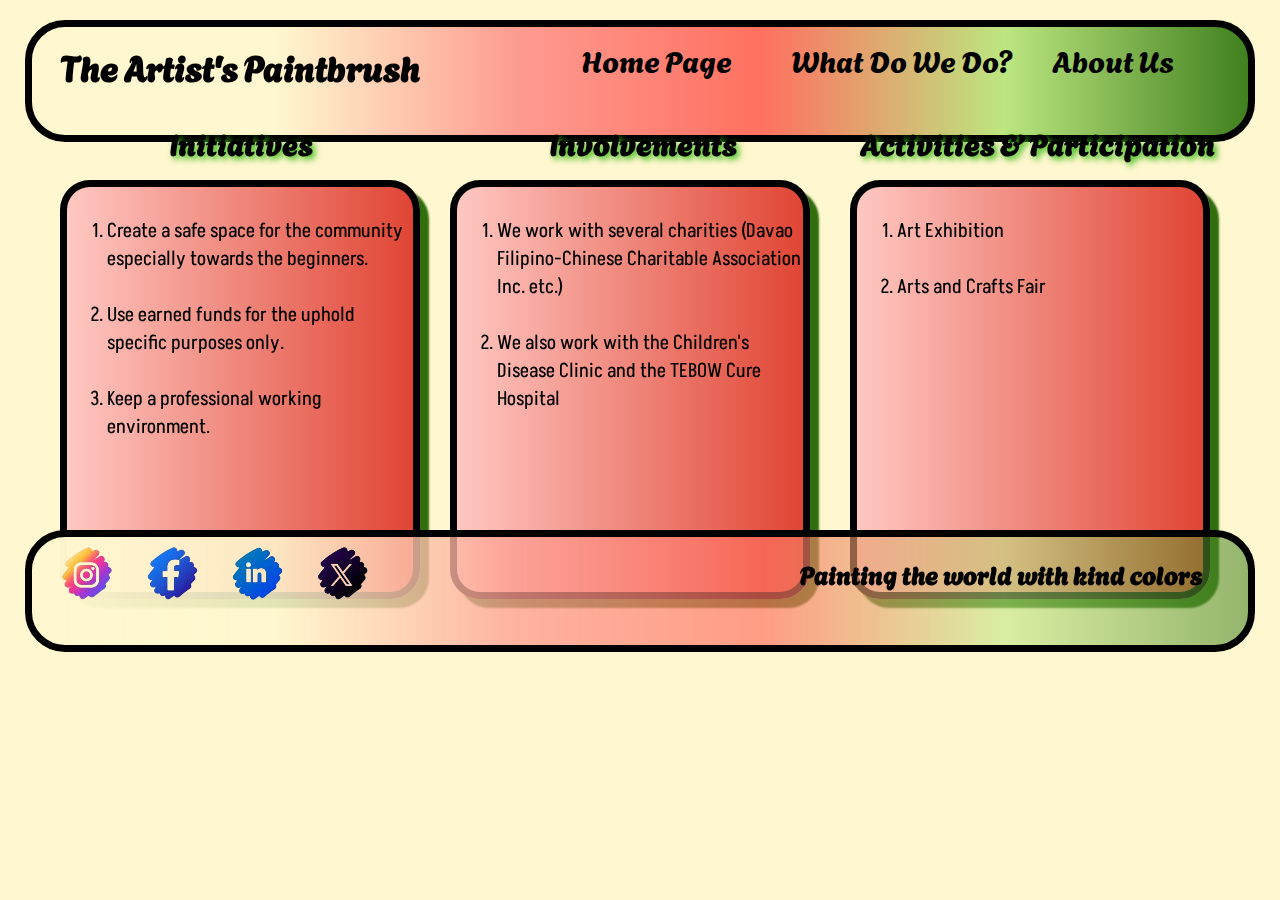
<file: page2.html>
<!DOCTYPE html>
<html lang="en">
<head>
    <meta charset="UTF-8">
    <meta name="viewport" content="width=device-width, initial-scale=1.0">
    <title>What Do We Do?</title>
    <link rel="stylesheet" href="style.css">
    
    <style>
        body{background-color: #FFF7CF;}
    </style>
</head>
<body>

    <header class="headerp2">
        <nav>
        <h1>The Artist's Paintbrush</h1> 
        <a href="page1.html">Home Page &emsp; &ensp;</a> 
        <a href="page2.html">What Do We Do? &emsp;</a>
        <a href="page3.html">About Us &emsp;</a> 
    </nav>   
    </header>

    <section class="sectionp2">

        <h4>Initiatives</h4>

    <div class="initiatives">
        <ol>
            <li>Create a safe space for the community especially towards the beginners.</li><br>
            <li>Use earned funds for the uphold <br> specific purposes only.</li><br>
            <li>Keep a professional working environment.</li><br>
        </ol>
    </div>
    
         <h5>Involvements</h5>

    <div class="involvements">
        <ol>
            <li>We work with several charities (Davao Filipino-Chinese Charitable Association Inc. etc.)</li><br>
            <li>We also work with the Children's Disease Clinic and the TEBOW Cure Hospital</li><br>
        </ol>
    </div>

        <h3>Activities & Participation</h3>

    <div class="AandP">
            <ol>
                <li>Art Exhibition</li><br>
                <li>Arts and Crafts Fair</li><br>
            </ol>
    </div>

    </section>

    <footer class="footerp2">
        <div class="icon" id="ig"></div>
        <div class="icon" id="fb"></div>
        <div class="icon" id="in"></div>
        <div class="icon" id="twt"></div>

        <h3>Painting the world with kind colors</h3>
    </footer>

</body>
</html>
</file>
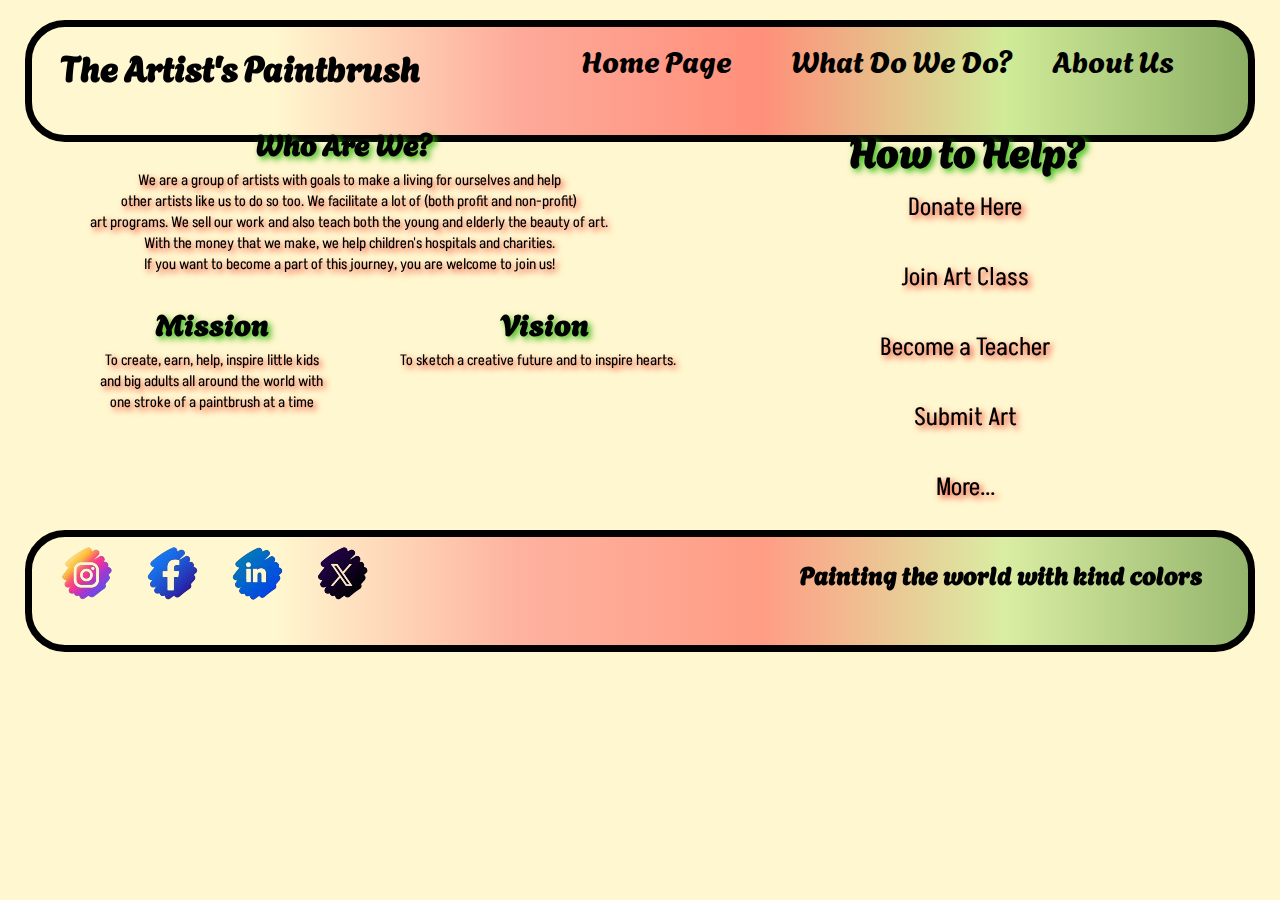
<file: page3.html>
<!DOCTYPE html>
<html lang="en">
<head>
    <meta charset="UTF-8">
    <meta name="viewport" content="width=device-width, initial-scale=1.0">
    <title>About Us</title>
    <link rel="stylesheet" href="style.css">

    <style>
        body{background-color: #FFF7CF;}
    </style>
</head>
<body>
    <header class="headerp1">
        <nav>
        <h1>The Artist's Paintbrush</h1> 
        <a href="page1.html">Home Page &emsp; &ensp;</a> 
        <a href="page2.html">What Do We Do? &emsp;</a>
        <a href="page3.html">About Us &emsp;</a> 
    </nav>   
    </header>

    <section class="sectionp3">

        <h1>Who Are We?</h1>
        <p1>We are a group of artists with goals to make a living for ourselves and help <br>
            other artists like us to do so too. We facilitate a lot of (both profit and non-profit) <br>
            art programs. We sell our work and also teach both the young and elderly the beauty of art. <br>
            With the money that we make, we help children's hospitals and charities. <br>
            If you want to become a part of this journey, you are welcome to join us!
        </p1>

        <h2>Mission</h2>
        <p2>To create, earn, help, inspire little kids <br>
             and big adults all around the world with <br> 
            one stroke of a paintbrush at a time<br>
        </p2>

        <h3>Vision</h3>
        <p3>To sketch a creative future and to inspire hearts.</p3>

        <h4>How to Help?</h4>
        <p4>Donate Here <br><br>
            Join Art Class <br><br>
            Become a Teacher <br><br>
            Submit Art <br><br>
            More... <br>
        </p4>
    </section>

    <footer class="footerp1">
        <div class="icon" id="ig"></div>
        <div class="icon" id="fb"></div>
        <div class="icon" id="in"></div>
        <div class="icon" id="twt"></div>

        <h3>Painting the world with kind colors</h3>
    </footer>
</body>
</html>
</file>
<file: style.css>
@import url('https://fonts.googleapis.com/css2?family=Agbalumo&display=swap');
@import url('https://fonts.googleapis.com/css2?family=Akshar&display=swap');

*{
    margin: 0px;
}

/*PAGE-1 CSS*/

.headerp1{
    border: 7px solid black;
    width: 95vw;
    height: 12vh;
    position: absolute; left:25px; top:20px;
    border-radius: 40px;
    background-image: linear-gradient(to right, #FFF7CF, #fff7cfdc, #fd9b90d7, #ff7060c4, #bce680b0, #40801e98);
}

header h1{
    position: fixed; left:60px; top:40px;
    font-size: 35px;
    font-family: 'Agbalumo', system-ui;
}

header a{
    position: relative; left:550px; top:10px;
    text-decoration: none;
    font-size: 30px;
    color: black;
    font-family: 'Agbalumo', system-ui;
}

header a:hover{
    position: relative;
    font-size: 35px;
    text-shadow: 5px 5px 3px #feffc7;
}

.sectionp1{
    background-image: url(media/artist-video.mp4);
    background-repeat: no-repeat;
    background-position: center;
    background-size: cover;
    position: fixed; top:200px; left: 60px;
    width: 98vw;
    height: 50vh;
}

.sectionp1 h1{
    position: relative; left:90px; top: -70px;
    font-size: 30px;
    font-family: 'Agbalumo', system-ui;
    text-shadow: 3px 3px 6px #3bbb14;
}

.sectionp1 p{
    position: relative; left:40px; top: -40px;
    font-size: 20px;
    font-family: 'Akshar', sans-serif;
}

.sectionp1 h2{
    position: relative; left:700px; top: -340px;
    font-size: 30px;
    font-family: 'Agbalumo', system-ui;
    text-shadow: 3px 3px 6px #3bbb14;
}

.img1{
    position: fixed; left: 650px; top: 180px;
    width: 220px;
    border: 6px solid black;
    border-radius: 20px;
}

.img2{
    position: fixed; left: 990px; top: 180px;
    width: 220px;
    border: 6px solid black;
    border-radius: 20px;
}

.img3{
    position: fixed; left: 819px; top: 350px;
    width: 220px;
    border: 6px solid black;
    border-radius: 20px;
}

#bgvid{
    width: 100vw;
    height: 100vh;
    object-fit: cover;
    position: fixed; 
    z-index: -1;
}

.footerp1{
    border: 7px solid black;
    width: 95vw;
    height: 12vh;
    position: absolute; left:25px; top:530px;
    border-radius: 40px;
    background-image: linear-gradient(to right, #FFF7CF, #fff7cfdc, #fd9b90c0, #ff7060ab, #bce6808f, #40801e8e);
}

.footerp1 h3{
    position: fixed; left:800px; top:555px;
    font-family: 'Agbalumo', system-ui;
    font-size: 25px;
    animation-name: slogan;
    animation-duration: 8s;
    animation-delay: 0s;
    animation-iteration-count: infinite;
    animation-direction: alternate-reverse;
}

@keyframes slogan{
    0%{transform: translate(20px, 0px); color: #ec3b28;}
    100%{transform: translate(-315px, 0px); color: #2F6D0D;}
}

.icon{
    background: url(media/sprite-img.png);
    background-repeat: no-repeat;
    margin-left: 30px;
    width: 51px;
    height: 53px;
    display: inline-block;
    position: relative; top:10px;
}

#ig{
    background-position: -226px -37px;
}

#fb{
    background-position: -41px -37px;
}

#in{
    background-position: -41px -171px;
}

#twt{
    background-position: -133px -37px;
}

/*PAGE-1 CSS*/

/*PAGE-2 CSS*/

.headerp2{
    border: 7px solid black;
    width: 95vw;
    height: 12vh;
    position: absolute; left:25px; top:20px;
    border-radius: 40px;
    background-image: linear-gradient(to right, #FFF7CF, #fff7cf, #fd9b90, #ff7060, #bce680, #40801e);
}

.sectionp2 h4{
    position: fixed; left:170px; top: 120px;
    font-size: 30px;
    font-family: 'Agbalumo', system-ui;
    text-shadow: 3px 3px 6px #3bbb14;
}

.sectionp2 h5{
    position: fixed; left:550px; top:120px;
    font-size: 30px;
    font-family: 'Agbalumo', system-ui;
    text-shadow: 3px 3px 6px #3bbb14;
}

.sectionp2 h3{
    position: fixed; left:860px; top:120px;
    font-size: 30px;
    font-family: 'Agbalumo', system-ui;
    text-shadow: 3px 3px 6px #3bbb14;
}

.initiatives{
    border: 7px solid black;
    width: 27vw;
    height: 45vh;
    position: fixed; left:60px; top:180px;
    border-radius: 30px;
    background-image: linear-gradient(to right,#ffc8c2, #e04534);
    box-shadow: 9px 9px 2px #2F6D0D;
}

.initiatives ol{
    font-size: 20px;
    font-family: 'Akshar', sans-serif;
    position: relative; top:30px; 
}

.involvements{
    border: 7px solid black;
    width: 27vw;
    height: 45vh;
    position: fixed; left:450px; top:180px;
    border-radius: 30px;
    background-image: linear-gradient(to right,#ffc8c2, #e04534);
    box-shadow: 9px 9px 2px #2F6D0D;
}

.involvements ol{
    font-size: 20px;
    font-family: 'Akshar', sans-serif;
    position: relative; top:30px; 
}

.AandP{
    border: 7px solid black;
    width: 27vw;
    height: 45vh;
    position: fixed; left:850px; top:180px;
    border-radius: 30px;
    background-image: linear-gradient(to right,#ffc8c2, #e04534);
    box-shadow: 9px 9px 2px #2F6D0D;
}

.AandP ol{
    font-size: 20px;
    font-family: 'Akshar', sans-serif;
    position: relative; top:30px; 
}


.footerp2{
    border: 7px solid black;
    width: 95vw;
    height: 12vh;
    position: absolute; left:25px; top:530px;
    border-radius: 40px;
    background-image: linear-gradient(to right, #FFF7CF, #fff7cfdc, #fd9b90c0, #ff7060ab, #bce6808f, #40801e8e);
}

.footerp2 h3{
    position: fixed; left:800px; top:555px;
    font-family: 'Agbalumo', system-ui;
    font-size: 25px;
    animation-name: slogan;
    animation-duration: 8s;
    animation-delay: 0s;
    animation-iteration-count: infinite;
    animation-direction: alternate-reverse;
}

/*PAGE-2 CSS*/

/*PAGE-3 CSS*/

.sectionp3 h1{
    position: fixed; left:255px; top:120px;
    font-size: 30px;
    font-family: 'Agbalumo', system-ui;
    text-shadow: 3px 3px 6px #3bbb14;
}

.sectionp3 p1{
    position: fixed; left:90px; top:170px;
    font-size: 15px;
    font-family: 'Akshar', sans-serif;
    text-shadow: 3px 3px 6px #ec3b28;
    text-align: center;
}

.sectionp3 h2{
    position: fixed; left:155px; top:300px;
    font-size: 30px;
    font-family: 'Agbalumo', system-ui;
    text-shadow: 3px 3px 6px #3bbb14;
}

.sectionp3 p2{
    position: fixed; left:100px; top:350px;
    font-size: 15px;
    font-family: 'Akshar', sans-serif;
    text-shadow: 3px 3px 6px #ec3b28;
    text-align: center;
}

.sectionp3 h3{
    position: fixed; left:500px; top:300px;
    font-size: 30px;
    font-family: 'Agbalumo', system-ui;
    text-shadow: 3px 3px 6px #3bbb14;
}

.sectionp3 p3{
    position: fixed; left:400px; top:350px;
    font-size: 15px;
    font-family: 'Akshar', sans-serif;
    text-shadow: 3px 3px 6px #ec3b28;
    text-align: center;
}

.sectionp3 h4{
    position: fixed; left:850px; top:120px;
    font-size: 40px;
    font-family: 'Agbalumo', system-ui;
    text-shadow: 3px 3px 6px #3bbb14;
}

.sectionp3 p4{
    position: fixed; left:880px; top:190px;
    font-size: 25px;
    font-family: 'Akshar', sans-serif;
    text-shadow: 3px 3px 6px #ec3b28;
    text-align: center;
}

p4:hover{
    color: #2F6D0D;
}

/*PAGE-3 CSS*/
</file>
